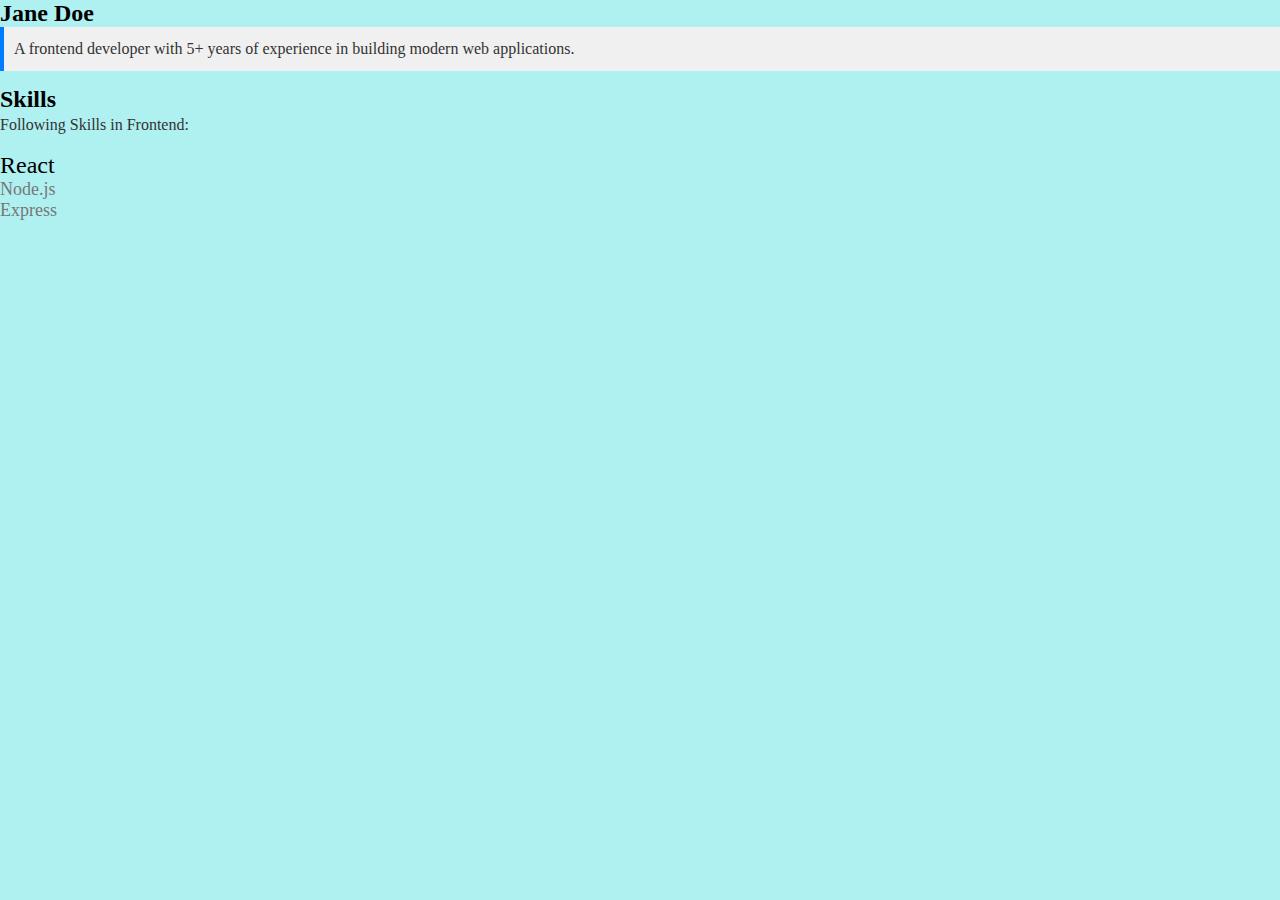
<file: css-combinators/index.html>
<!DOCTYPE html>
<html lang="en">
<head>
    <meta charset="UTF-8">
    <meta name="viewport" content="width=device-width, initial-scale=1.0">
    <title>CSS Combinators</title>
    <link rel="stylesheet" href="style.css">
</head>
<body>
    <div class="profile-section">
        <h2>Jane Doe</h2>
        <p>A frontend developer with 5+ years of experience in building modern web applications.</p>
    
        <div class="skills-section">
            <h3 class="skills-title">Skills</h3>
            <p>Following Skills in Frontend:</p>
            <ul>
                <li>React</li>
                <li>Node.js</li>
                <li>Express</li>
            </ul>
        </div>
    </div>
</body>
</html>
</file>
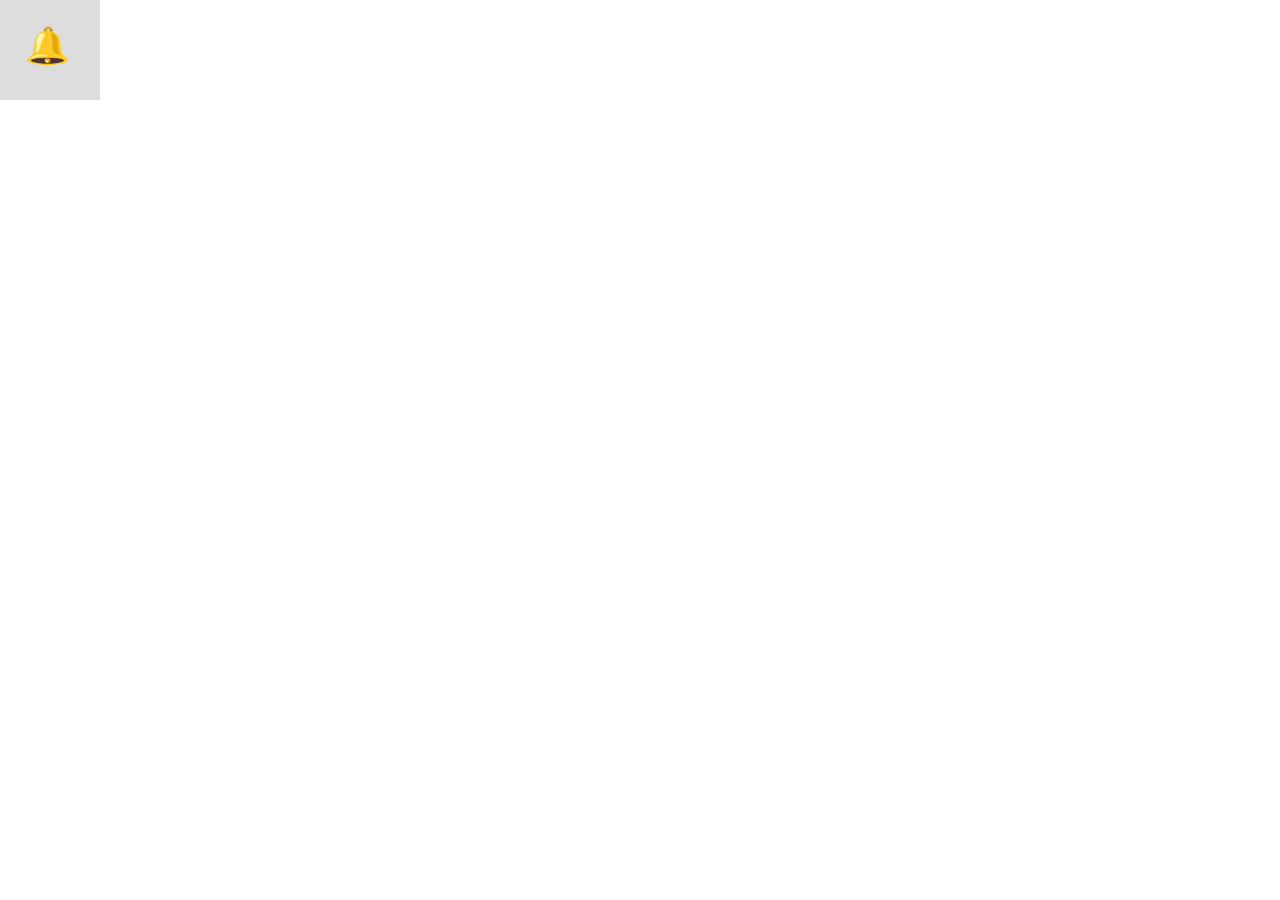
<file: position-and-layout/index.html>
<!DOCTYPE html>
<html lang="en">
<head>
    <meta charset="UTF-8">
    <meta name="viewport" content="width=device-width, initial-scale=1.0">
    <title>Postion Relative</title>

    <link rel="stylesheet" href="style.css">
</head>
<body>
    <div class="notifications">
        <span class="icon">🔔</span>
    </div>
</body>
</html>
</file>
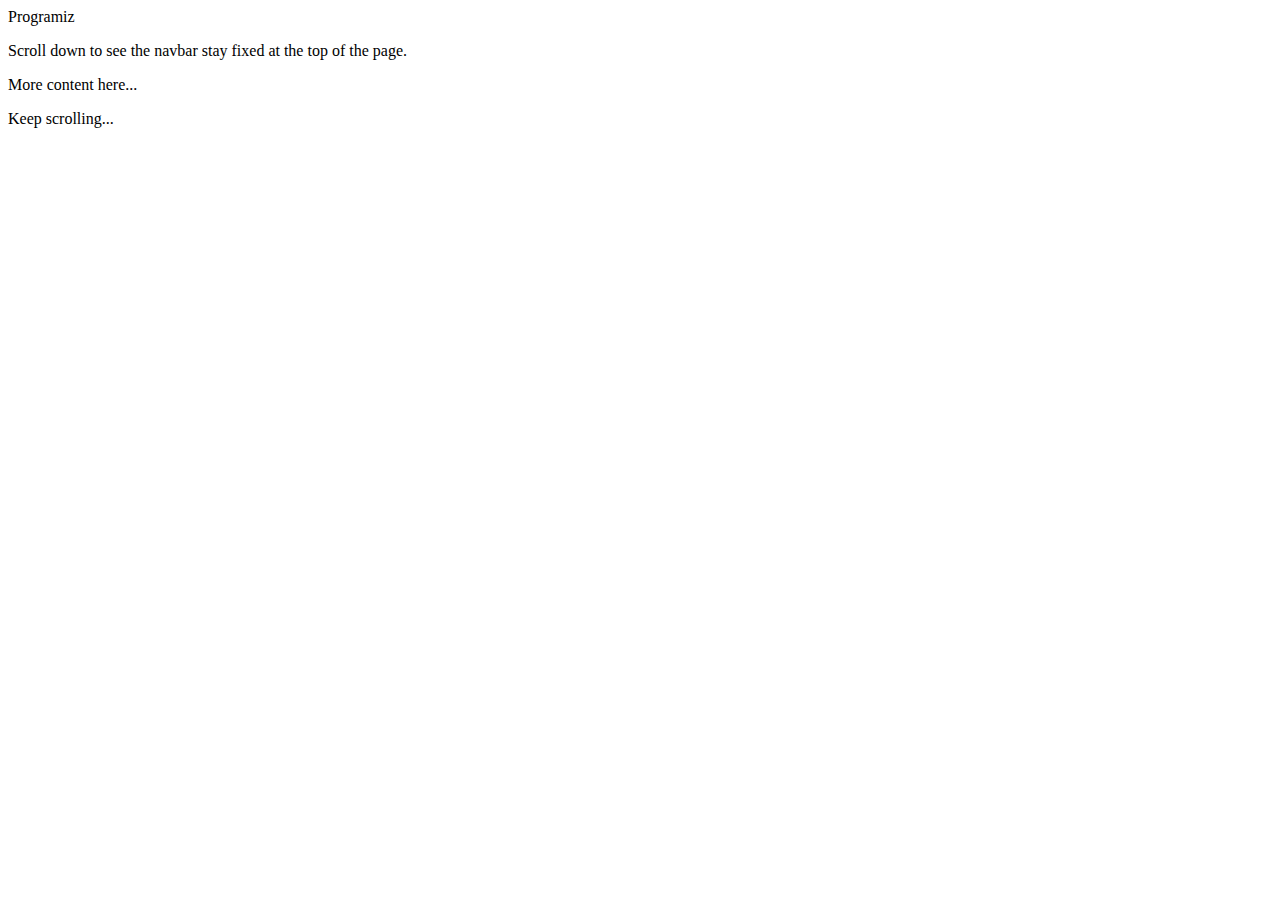
<file: position-fixed/index.html>
<!DOCTYPE html>
<html lang="en">
<head>
    <meta charset="UTF-8">
    <meta name="viewport" content="width=device-width, initial-scale=1.0">
    <title>Fixed Position</title>
</head>
<body>
    <div class="navbar">
        <div id="logo">Programiz</div>
    </div>
    
    <div class="content">
        <p>Scroll down to see the navbar stay fixed at the top of the page.</p>
        <p>More content here...</p>
        <p>Keep scrolling...</p>
    </div>
</body>
</html>
</file>
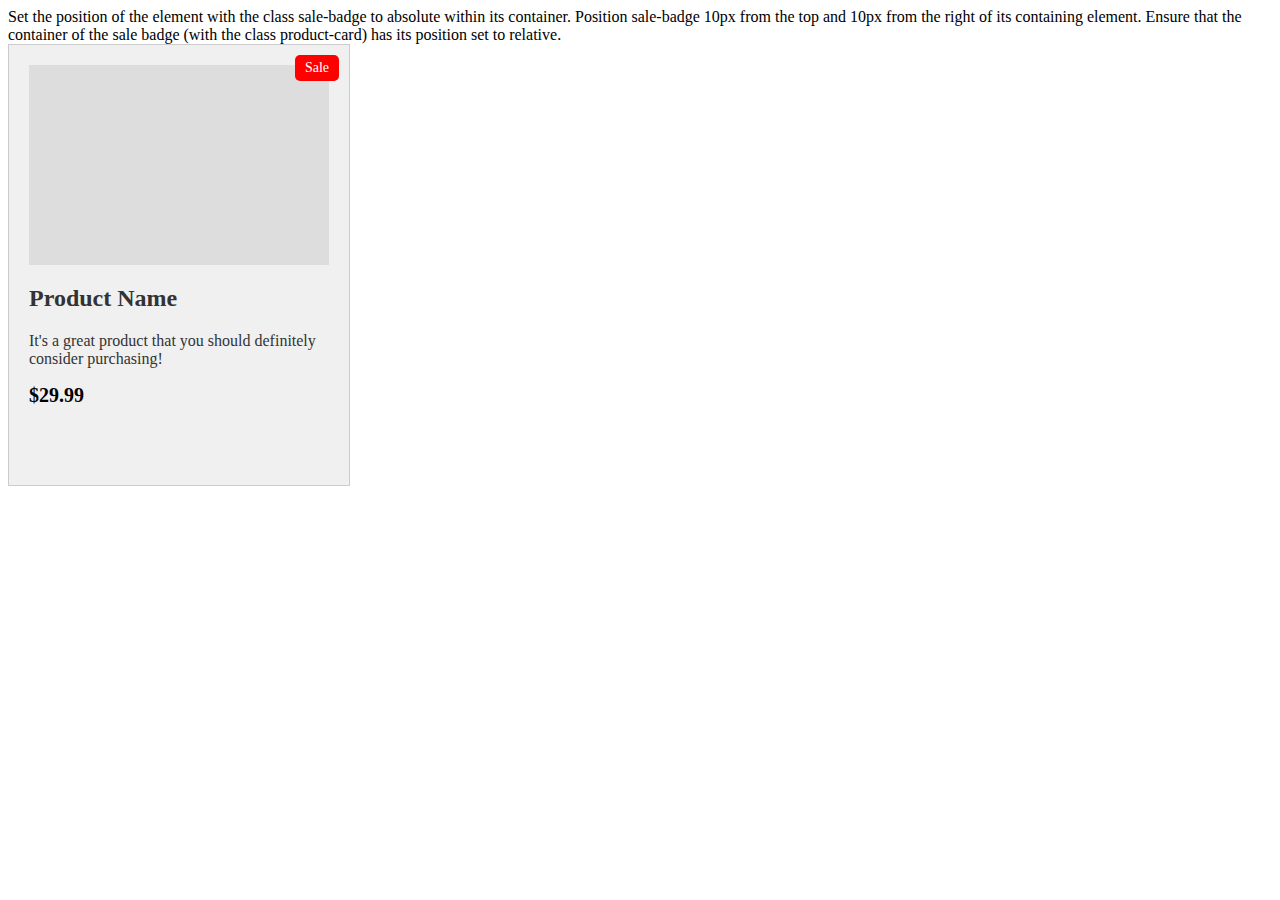
<file: sale-badge/index.html>
Set the position of the element with the class sale-badge to absolute within its container.
Position sale-badge 10px from the top and 10px from the right of its containing element.
Ensure that the container of the sale badge (with the class product-card) has its position set to relative.

<!DOCTYPE html>
<html lang="en">
<head>
    <meta charset="UTF-8">
    <meta name="viewport" content="width=device-width, initial-scale=1.0">
    <link rel="stylesheet" href="style.css">
    <title>Product Card</title>
</head>
<body>
    
<div class="product-card">
    <div class="sale-badge">Sale</div>
    <div class="product-image"></div>
    <div class="product-info">
        <h2>Product Name</h2>
        <p>It's a great product that you should definitely consider purchasing!
        </p>
        <div class="product-price">$29.99</div>
    </div>
</div>
</body>
</html>
</file>
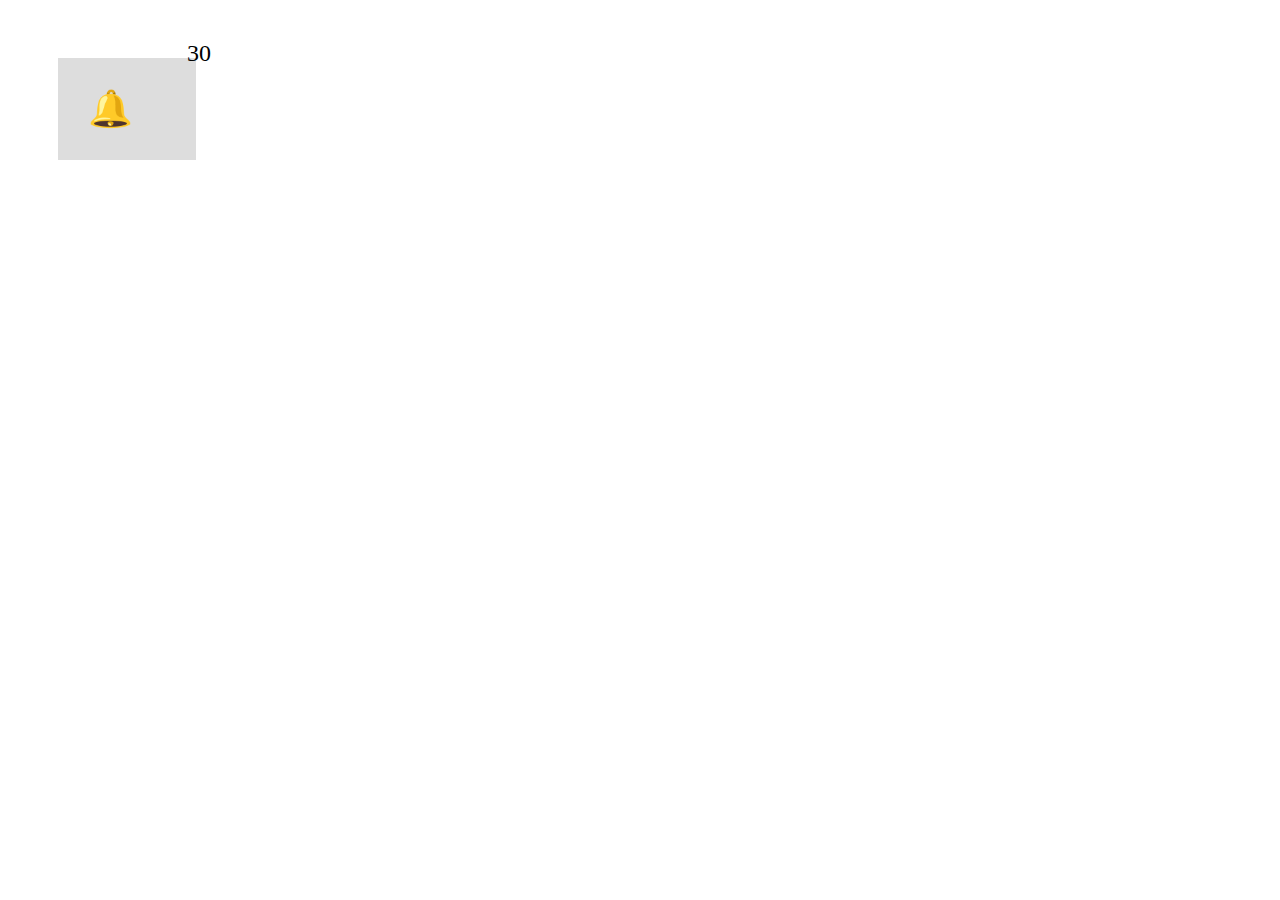
<file: position-and-layout/position-absolute.html>
<!DOCTYPE html>
<html lang="en">
<head>
    <meta charset="UTF-8">
    <meta name="viewport" content="width=device-width, initial-scale=1.0">
    <title>Position: Absolute</title>
    <link rel="stylesheet" href="absolute.css">
</head>
<body>
    <div class="notifications">
        <span class="icon">🔔</span>
        <span class="badge">30</span>
    </div>
</body>
</html>
</file>
<file: css-combinators/style.css>
* {
    margin: 0;
    padding: 0;
    box-sizing: border-box;
    font-size: 24px;
    background-color: #aff0f1;
}

.profile-section p {
    font-size: 16px;
    line-height: 1.5;
    color: #333;
    margin-bottom: 15px;
}

.profile-section>p {
    background-color: #f0f0f0;
    padding: 10px;
    border-left: 4px solid #007bff;
}

li + li {
    color: #777;
    font-size: 18px;
}
</file>
<file: position-and-layout/style.css>
* {
    padding: 0;
    margin: 0;
}

.notifications {
    background: #ddd;
    height: 100px;
    width: 100px;
}

.icon {
    font-size: 36px;

    /* Enables top/left positioning */
    position: relative;

    /* Moves the icon 25px away from both 
    the top and the left of original position */
    left: 25px;
    top: 25px;
}
</file>
<file: sale-badge/style.css>
.product-card {
    width: 300px;
    height: 400px;
    background-color: #f0f0f0;
    /* Optional styling */
    border: 1px solid #ccc;
    padding: 20px;
}

.product-card {
    position: relative;
}

.sale-badge {
    background-color: #ff0000;
    color: white;
    padding: 5px 10px;
    font-size: 14px;
    border-radius: 5px;
}

.sale-badge {
    position: absolute;
    top: 10px;
    right: 10px;
}

.product-image {
    width: 100%;
    height: 200px;
    background-color: #ddd;
    margin-bottom: 20px;
}

.product-info {
    font-size: 16px;
    color: #333;
}

.product-price {
    font-size: 20px;
    color: #000;
    font-weight: bold;
}
</file>
<file: position-and-layout/absolute.css>
.notifications {
    background: #ddd;
    display: inline-block;
    margin: 50px;
    padding: 30px;
    font-size: 36px;

    /* Sets notifications as reference parent */
    position: relative;
}

.badge {
    font-size: 24px;
    line-height: 16px;

    /* Positions the badge absolute to the reference parent */
    /* position: absolute;
    top: -10px;
    right: -10px; */
    position: relative;
    top: -60px;
    right: -45px;
}
</file>
